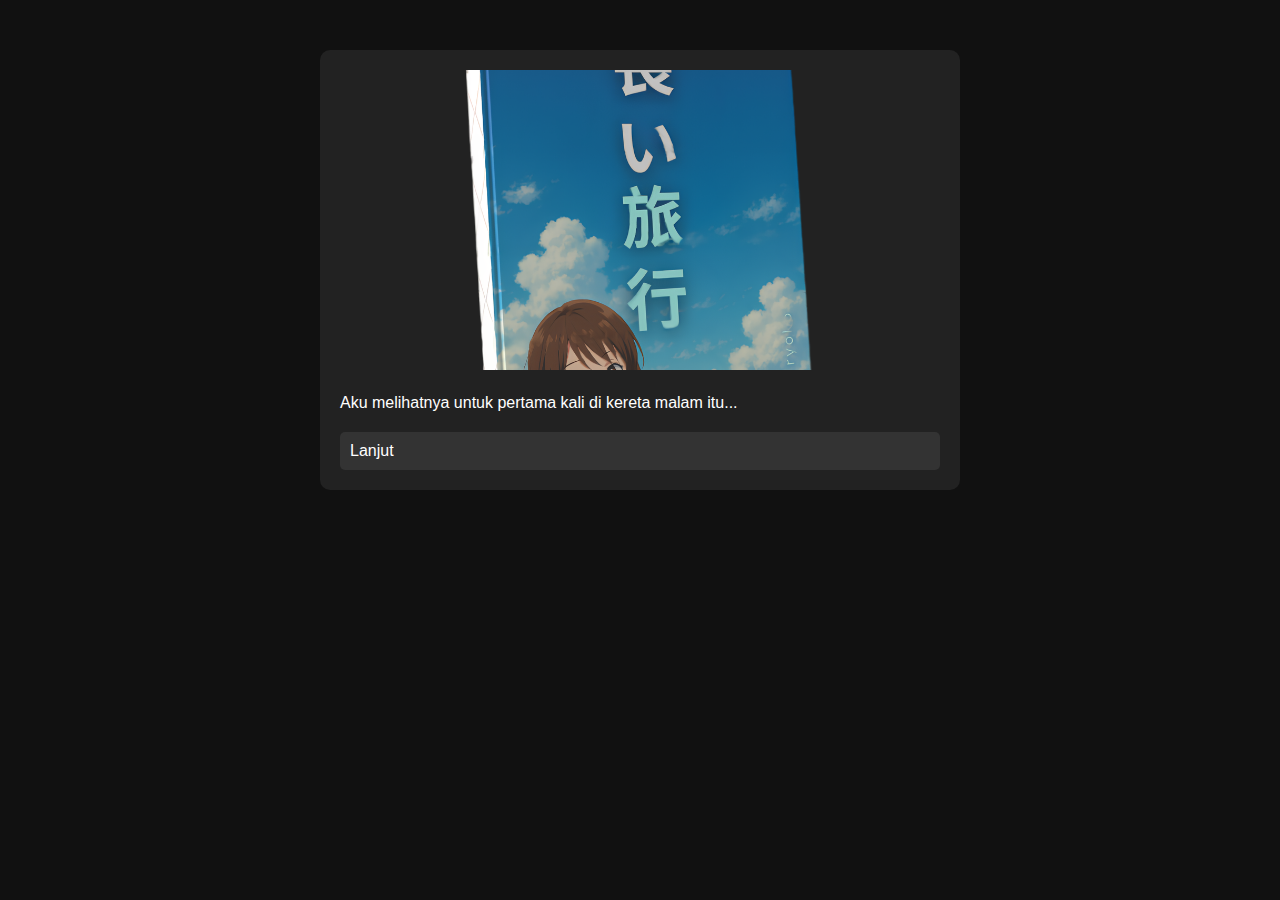
<file: tes.html>
<!DOCTYPE html>
<html lang="en">
<head>
  <meta charset="UTF-8" />
  <title>Nagai Ryoko</title>
  <style>
    body { font-family: sans-serif; background-color: #111; color: #fff; margin: 0; padding: 0; }
    #game { max-width: 600px; margin: 50px auto; padding: 20px; background: #222; border-radius: 10px; }
    #character-img { width: 100%; max-height: 300px; object-fit: cover; }
    #dialogue { margin: 20px 0; }
    .option { margin-top: 10px; padding: 10px; background: #333; cursor: pointer; border-radius: 5px; }
    .option:hover { background: #444; }
  </style>
</head>
<body>
  <div id="game">
    <img id="character-img" src="bg1.jpg" alt="Scene">
    <div id="dialogue">...</div>
    <div id="options"></div>
  </div>

  <script>
    const scenes = [
      {
        img: "image/buku.png",
        text: "Aku melihatnya untuk pertama kali di kereta malam itu...",
        options: [{ text: "Lanjut", next: 1 }]
      },
      {
        img: "bg2.jpg",
        text: "Dia tampak bingung, seperti mencari sesuatu.",
        options: [{ text: "Tegur dia", next: 2 }, { text: "Abaikan", next: 3 }]
      },
      {
        img: "bg3.jpg",
        text: "Kau menyapanya, dan dia tersenyum.",
        options: [{ text: "Lanjut", next: 4 }]
      },
      {
        img: "bg4.jpg",
        text: "Kau tetap diam, dan kereta terus melaju.",
        options: [{ text: "Lanjut", next: 4 }]
      },
      {
        img: "bg5.jpg",
        text: "Tapi malam itu... segalanya berubah.",
        options: []
      }
    ];

    let currentScene = 0;

    function renderScene(index) {
      const scene = scenes[index];
      document.getElementById('character-img').src = scene.img;
      document.getElementById('dialogue').innerText = scene.text;
      const optionsDiv = document.getElementById('options');
      optionsDiv.innerHTML = '';
      scene.options.forEach(option => {
        const btn = document.createElement('div');
        btn.className = 'option';
        btn.innerText = option.text;
        btn.onclick = () => renderScene(option.next);
        optionsDiv.appendChild(btn);
      });
    }

    renderScene(currentScene);
  </script>
</body>
</html>
</file>
